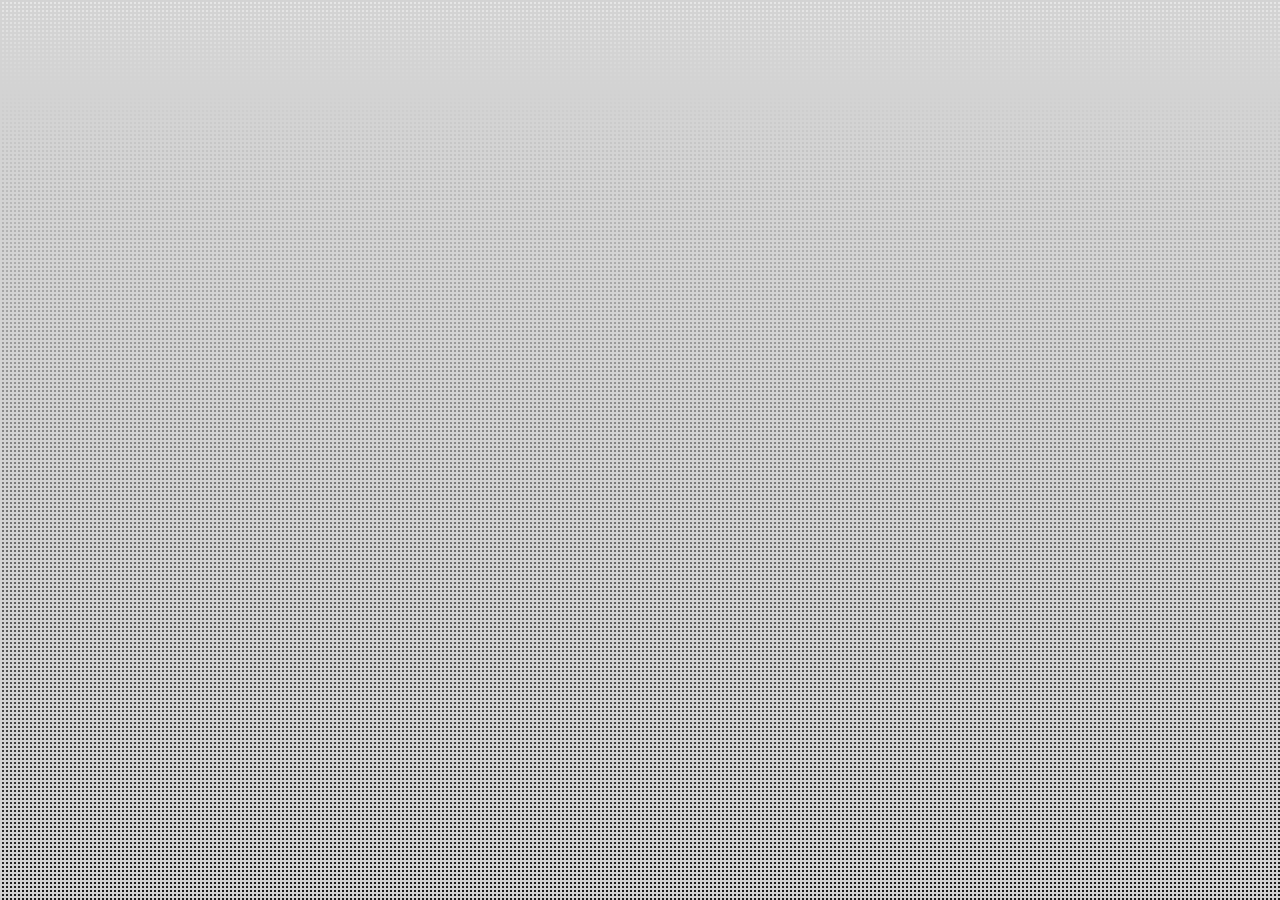
<file: index.html>
<!DOCTYPE html>
<html lang="ru">
  <head>
    <meta charset="UTF-8" />
    <meta name="viewport" content="width=device-width, initial-scale=1.0" />
    <title>Закрывающий тег</title>
    <link rel="stylesheet" href="./fonts/fonts.css" />
    <link rel="stylesheet" href="./styles/variables.css" />
    <link rel="stylesheet" href="./styles/globals.css" />
    <link rel="stylesheet" href="./styles/style.css" />
    <link rel="stylesheet" href="./styles/animations.css" />
  </head>
  <body class="page">
    <header class="header"></header>
    <main></main>
    <script src="./scripts/like.js"></script>
  </body>
</html>
</file>
<file: fonts/fonts.css>
/* В этом файле вы импортируете все шрифты для сайта. Один из них вариативный и требует особенной настройки */
</file>
<file: styles/variables.css>
/* В этом файле будут храниться все значения переменных в исходном состоянии, а так же их изменения в зависимости от ширины устройства */
</file>
<file: styles/globals.css>
/* В этом файле уже написаны некоторые базовые стили, которые сбрасывают или преобразуют дефольное браузерное поведение.
Здесь же лежит утилитарный класс visually-hidden на случай, если нужно скрыть какой-то элемент, но оставить доступным для скринридера.
Вы можете изменять этот файл или дополнять. Но скорее всего, вам это не потребуется. */

*,
*::after,
*::before {
  box-sizing: border-box;
}

body {
  margin: 0;
}

h1,
h2,
h3,
h4,
h5,
h6,
p,
ul,
ol,
li {
  margin: 0;
  padding: 0;
}

a {
  color: inherit;
}

button,
input {
  color: currentColor;
  font-family: inherit;
  font-size: inherit;
}

ul,
ol {
  list-style: none;
}

.visually-hidden {
  position: absolute;
  inline-size: 1px;
  block-size: 1px;
  overflow: hidden;
  clip: rect(0 0 0 0);
  clip-path: inset(50%);
  white-space: nowrap;
}
</file>
<file: styles/style.css>
.page {
  min-inline-size: 320px;
  min-block-size: 100dvb;
  font-family: var(--main-font), sans-serif;
  font-variation-settings: "wght" var(--text-font-weight);
  background-image: repeating-linear-gradient(
      to bottom,
      #d3d3d3,
      #d3d3d3 2px,
      transparent 2px,
      transparent 4px 4px
    ),
    repeating-linear-gradient(
      to right,
      #d3d3d3,
      #d3d3d3 2px,
      transparent 2px,
      transparent 4px 4px
    ),
    linear-gradient(to bottom, #e7e7e7, #1a1a1a);
  background-size: cover;
  background-attachment: fixed;
  padding: 0;
  display: flex;
  flex-direction: column;
  justify-content: center;
  align-items: center;
}

.header {
  display: flex;
  flex-direction: column;
  align-items: center;
}
.header_box {
  display: flex;
  flex-direction: column;
  justify-content: center;
  align-items: center;
  gap: 20px;
  padding-block-start: clamp(7.625rem, 7.4489rem + 0.7512vw, 8.125rem);
  padding-block-end: clamp(7.625rem, 7.4489rem + 0.7512vw, 8.125rem);
  inline-size: var(--box-width);
  margin-block-start: 100px;
  margin-block-end: 100px;
  outline: solid 2px #000;
  outline-offset: -1px;
  background-color: white;
}
.header_title {
  font-family: var(--accent-font), fantasy;
  font-size: clamp(3.0625rem, 2.7104rem + 1.5023vw, 4.0625rem);
  font-weight: 400;
  text-transform: uppercase;
}
.header_subtitle {
  font-family: var(--accent-font), fantasy;
  font-size: clamp(0.875rem, 0.6769rem + 0.8451vw, 1.4375rem);
  font-weight: 400;
  text-transform: uppercase;
}

.content {
  display: flex;
  justify-content: center;
  align-items: center;
  flex-direction: column;
}

.article {
  background-color: #fff;
  outline: solid 2px #000;
  background-color: white;
  block-size: min-content;
  inline-size: var(--box-width);
  margin-block-end: 52px;
  outline-offset: -1px;
  padding-top: 5px;
}

.article_image {
  inline-size: 100%;
  aspect-ratio: 1 / 1;
  object-fit: cover;
  object-position: center;
  position: relative;
  z-index: -1;
}

.article_image-box {
  aspect-ratio: 1 / 1;
  position: relative;
  overflow: hidden;
  outline: solid 2px #000;
  outline-offset: -1px;
  z-index: 1;
}

.grayscale {
  filter: grayscale(100%);
}

.grayscale-darker {
  filter: grayscale(100%) brightness(0.9);
}

.blur {
  filter: blur(5px);
  transform: scale(105%);
}

.saturate {
  filter: saturate(30%);
}

.hue-rotate {
  filter: hue-rotate(90deg);
}

.invert {
  filter: invert(80%);
}

.sepia-darker {
  filter: sepia(200%) brightness(0.8);
}

.lable {
  position: absolute;
  top: 29px;
  right: 27px;
  text-shadow: -1px 0 #fff, 0 1px #fff, 1px 0 #fff, 0 -1px #fff;
  font-family: var(--accent-font), fantasy;
  font-size: 14px;
  font-weight: 400;
  z-index: 2;
  mix-blend-mode: hard-light;
  color: #000;
  text-transform: uppercase;
}

@supports ((text-stroke: 1px #000000) or (-webkit-text-stroke: 1px #000000)) {
  .lable {
    -webkit-text-stroke: 1px #fff;
    text-stroke: 1px #fff;
    text-shadow: none;
  }
}
.article_title {
  margin: 4px 12px;
  font-family: inherit;
  font-size: 18px;
  line-height: 120%;
  font-variation-settings: "wght" var(--title-font-weigh, 715);
}

.article_text {
  font-family: inherit;
  font-size: 18px;
  line-height: 21px;
  font-variation-settings: "wght" 410;
  margin: 25px 29px 23px 25px;
}
.article_interactive {
  display: flex;
  justify-content: flex-end;
  align-items: center;
  gap: 10px;
  margin-block-end: 25px;
  margin-inline-end: 25px;
}

.button {
  border: none;
  background-color: #fff;
  position: relative;
  z-index: 0;
  overflow: hidden;
  transition: box-shadow 0.3s ease;
  cursor: pointer;
}

.button::before {
  content: "";
  background-color: #000;
  position: absolute;
  inset: 0;
  z-index: 1;
  transform: translateX(-100%);
  transition: transform 0.5s ease-in-out;
}

.button:hover::before {
  transform: translateX(0);
}

.button:focus-visible {
  box-shadow: 2px 2px 0px #000;
}

.contour {
  transition: fill 0.1s linear;
}
.main-body {
  transition: fill 0.3s linear;
  --animation-fill-color: transparent;
}
.core {
  transition: fill 0.3s linear;
  transition-delay: 0.03s;
  --animation-core-color: transparent;
}
.card__icon-button {
  border: none;
  background-color: transparent;
  padding: 0;
  outline: solid 2px transparent;
  transition: outline-color 0.3s ease;
  outline-offset: -2px;
}

.card__icon-button:focus {
  outline-style: none;
}

.card__icon-button:focus-visible {
  outline: solid 2px #000;
}

.like-icon:hover .core {
  transition-delay: 0s;
  --animation-core-color: #000;
}
.like-icon:hover .main-body {
  transition-delay: 0.05s;
  --animation-fill-color: #000;
}

.like-icon:active .core {
  transition-delay: 0s;
  --animation-core-color: #ff0000;
}
.like-icon:active .main-body {
  transition-delay: 0.05s;
  --animation-fill-color: #ff0000;
}
.card__icon-button:has(.is-liked) {
  --heart-contour: #ff0000;
}

.card__icon-button:has(.is-liked) .core {
  transition-delay: 0s;
  --animation-core-color: #ff0000;
}
.card__icon-button:has(.is-liked) .main-body {
  transition-delay: 0.05s;
  --animation-fill-color: #ff0000;
}
.card__icon-button:has(.is-liked) .contour {
  transition: fill 0.3s linear;
  transition-delay: 0.06s;
}

.heart {
  transform-origin: center;
}

.card__icon-button:has(.is-liked) {
  animation: is-liked 0.3s 0.1s ease-in;
}

.card__icon-button:has(.is-liked) .sparks {
  animation: sparks 0.3s 0.3s ease-in;
}

.card__like-button {
  outline: solid 2px #000;
  outline-offset: -1px;
  inline-size: 130px;
  block-size: 38px;
  background-color: #fff;
}

.button__text {
  font-family: var(--accent-font), fantasy;
  font-size: 14px;
  font-weight: 400;
  line-height: 90%;
  position: relative;
  z-index: 2;
  color: #fff;
  mix-blend-mode: difference;
}

.button-save {
  inline-size: 306px;
  block-size: 84px;
  outline: solid 2px #000;
  background-color: #fff;
  display: flex;
  flex-direction: column;
  align-items: center;
  justify-content: center;
  gap: 8px;
}

.button-save-svg {
  inline-size: 28px;
  aspect-ratio: 1 / 1;
}
.dialog-save {
  inline-size: 341px;
  block-size: min-content;
  padding: 30px 38px;
  margin: auto;
}
.dialog-info {
  display: flex;
  gap: 20px;
  align-items: center;
}
dialog::backdrop {
  background-color: rgb(0 0 0 / 0.75);
}
.dialog-save-svg {
  inline-size: 78px;
}
.dialog__text {
  text-transform: uppercase;
  font-family: var(--accent-font), fantasy;
  line-height: 150%;
  font-weight: 400;
  font-size: 14px;
}

.button-save-close {
  inline-size: 261px;
  block-size: 38px;
  outline: solid 2px #000;
  background-color: #fff;
  text-transform: uppercase;
  font-family: var(--accent-font), fantasy;
  font-weight: 400;
  font-size: 14px;
  text-transform: uppercase;
  margin-top: 30px;
  margin-left: 40px;
  margin-right: auto;
  margin-left: auto;
}

.button-save {
  margin-block-end: 100px;
}

.save-svg {
  mix-blend-mode: difference;
  position: relative;
  z-index: 2;
}

@media (width >= 1400px) {
  .button-save {
    flex-direction: row;
    inline-size: 335px;
    block-size: 55px;
  }
  .button-save-svg {
    inline-size: 21px;
  }
}
</file>
<file: styles/animations.css>
/* Опишите в этом файле все keyframes для проекта и стили анимаций иконки Like.

Будьте внимательны! Для корректной работы скриптов на этом сайте нужно, чтобы в HTML некоторые классы были названы особым образом:
✦ like-icon — для svg-иконки анимированного сердца
✦ card__like-button — для кнопки Like рядом с иконкой
✦ card__icon-button — для кнопки, оборачивающей иконку
✦ card__icon-button — для кнопки, оборачивающей иконку
✦ is-liked — для обозначения состояния лайкнутой иконки в виде сердца
✦ button__text — для обозначения текстового элемента внутри кнопки

*/
</file>
